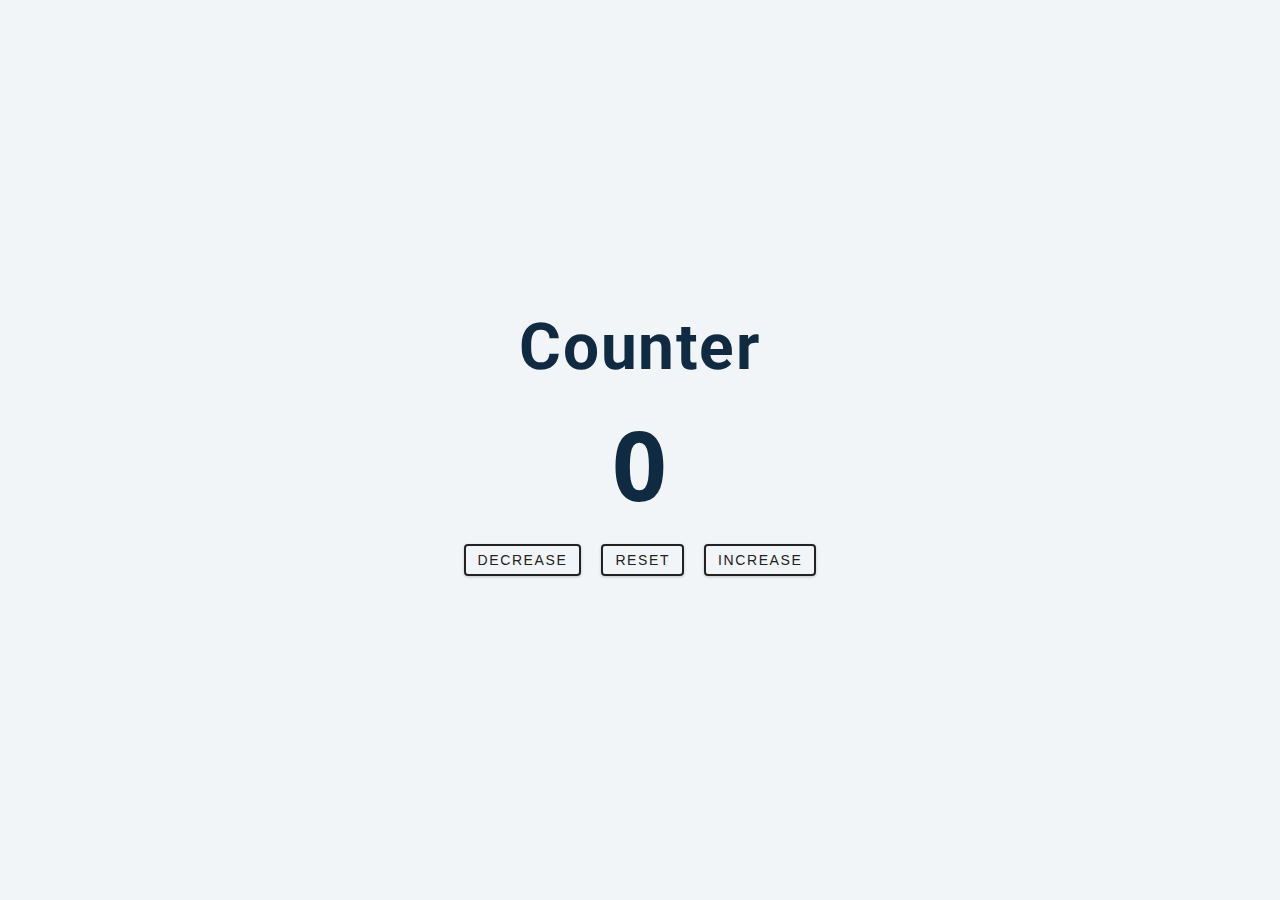
<file: counter/index.html>
<!DOCTYPE html>
<html lang="en">

<head>
    <meta charset="UTF-8" />
    <meta name="viewport" content="width=device-width, initial-scale=1.0" />
    <title>Counter</title>

    <!-- styles -->
    <link rel="stylesheet" href="styles.css" />
</head>

<body>
    <main>
        <div class="container">
            <h1>counter</h1>
            <span id="value">0</span>
            <div class="button-container">
                <button class="btn decrease">decrease</button>
                <button class="btn reset">reset</button>
                <button class="btn increase">increase</button>
            </div>
        </div>
    </main>
    <!-- javascript -->
    <script src="app.js"></script>
</body>

</html>
</file>
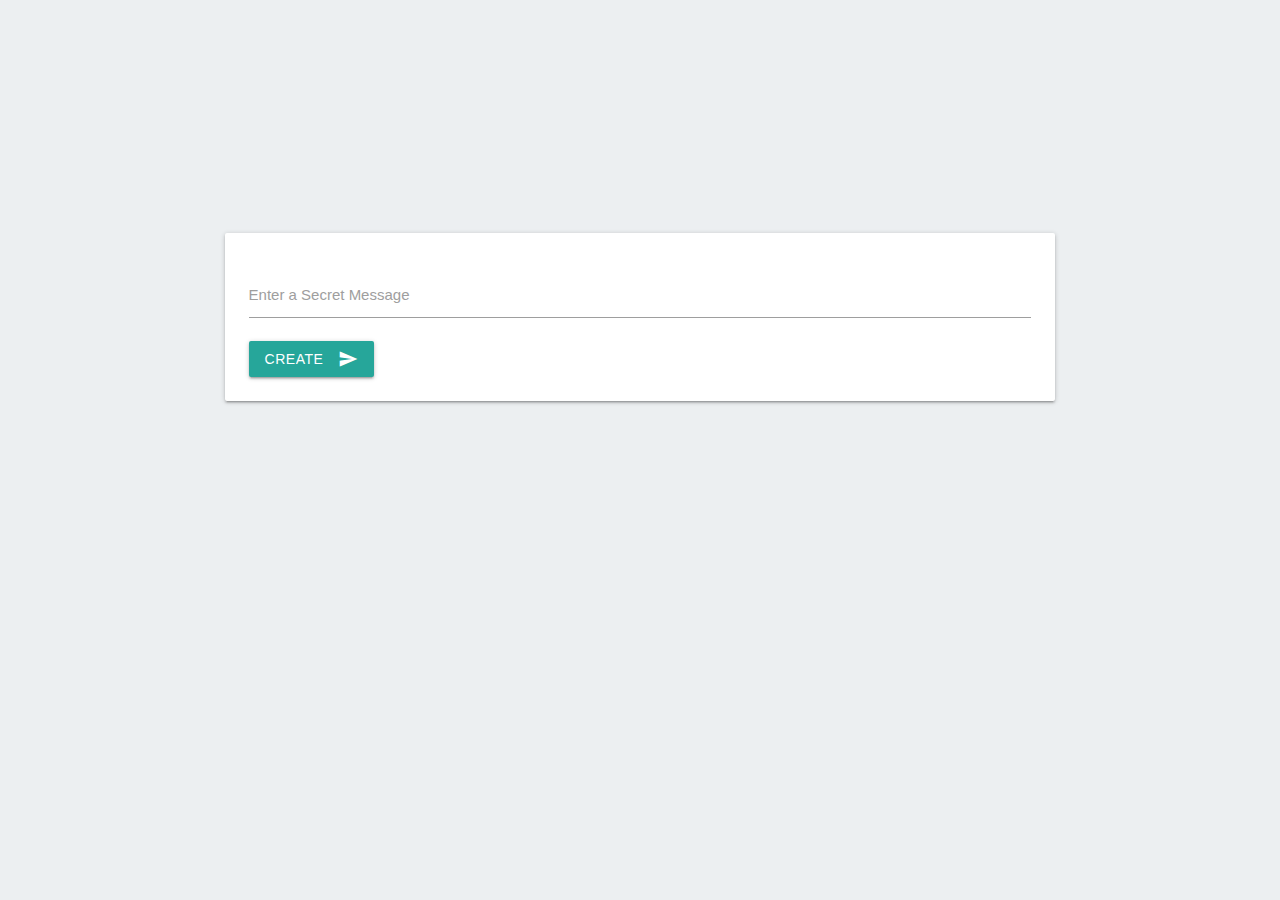
<file: message/index.html>
<!DOCTYPE html>
<html lang="en">
<head>
    <meta charset="UTF-8">
    <meta http-equiv="X-UA-Compatible" content="IE=edge">
    <meta name="viewport" content="width=device-width, initial-scale=1.0">
    <link href="https://fonts.googleapis.com/icon?family=Material+Icons" rel="stylesheet">
    <link rel="stylesheet" href="https://cdnjs.cloudflare.com/ajax/libs/materialize/1.0.0/css/materialize.min.css">
    <title>Secret Message Mini App in Vanilla JS</title>
</head>
<body class="blue-grey lighten-5">
    <div class="row" style="margin-top: 25vh;">
        <div class="col s8 offset-s2">

            <div id="messageShow" class="card-panel hoverable hide">
                <h1 style="word-break: break-word;"></h1>
                <div>
                    <a href="index.html">Create your own secret message</a>
                </div>
            </div>

            <div id="messageForm" class="card-panel hoverable">
                <form id="messageForm">
                    <div class="input-field">
                        <input id="messageInput" type="text">
                        <label for="messageInput">Enter a Secret Message</label>
                    </div>
                    <button class="btn waves-effect waves-light ">
                        Create
                        <i class="material-icons right">send</i>
                    </button>
                </form>
            </div>

            <div id="linkForm" class="card-panel hoverable hide">
                <div>
                    Share this link with a friend
                    <input type="text" id="linkInput" value="">
                    <span class="grey-text">Copy this url and paste into new browser tab/window to decrypt it</span>
                </div>
            </div>
        </div>
    </div>
    <script src="https://cdnjs.cloudflare.com/ajax/libs/materialize/1.0.0/js/materialize.min.js" defer></script>
    <script src="index.js"></script>
</body>
</html>
</file>
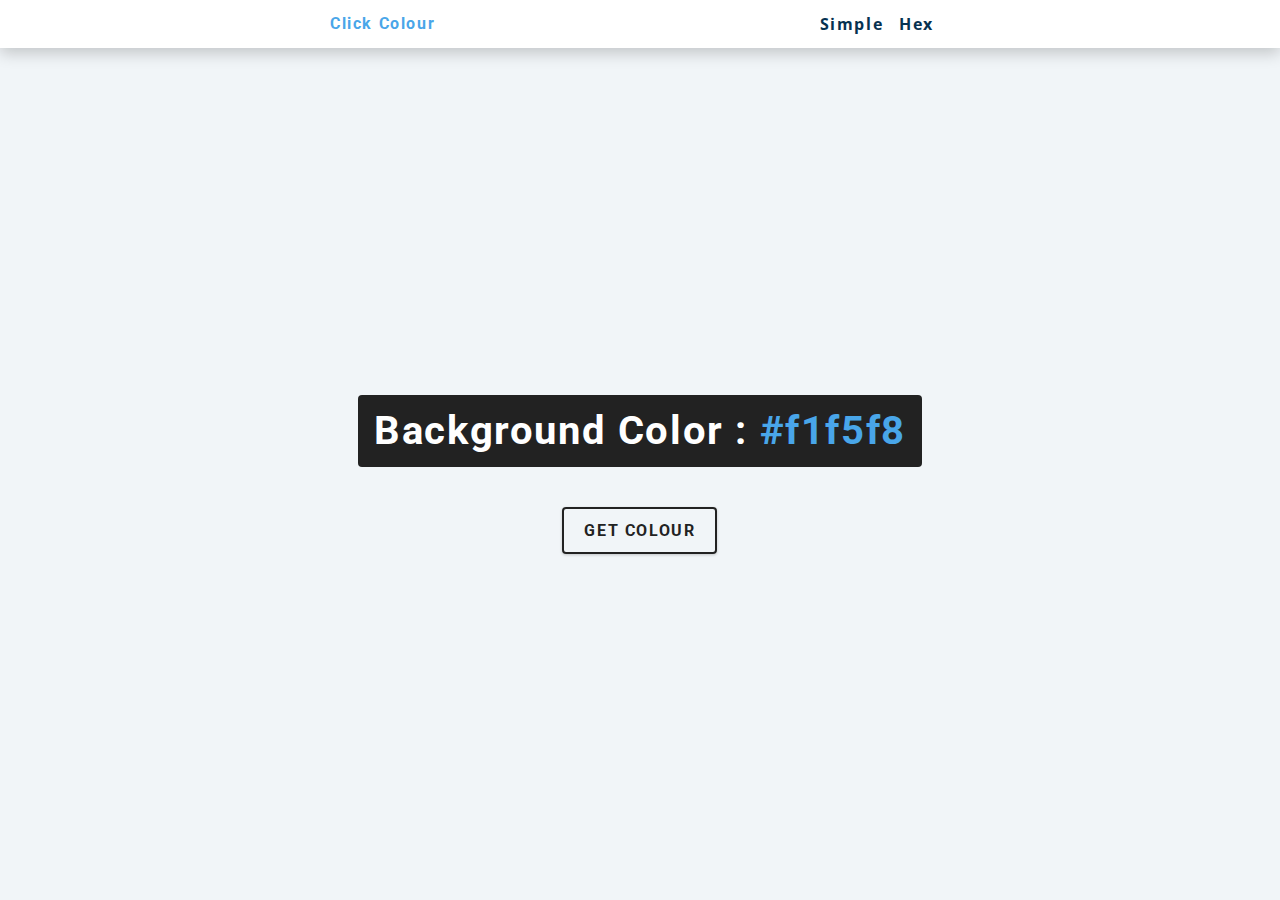
<file: randomColor/index.html>
<!DOCTYPE html>
<html lang="en">

<head>
    <meta charset="UTF-8" />
    <meta name="viewport" content="width=device-width, initial-scale=1.0" />
    <link rel="icon" type="image/png" href="favicon.png" />
    <title>Hex code colour</title>

    <!-- styles -->
    <link rel="stylesheet" href="styles.css" />
</head>

<body>
    <nav>
        <div class="nav-center">
            <h4>Click colour</h4>
            <ul class="nav-links">
                <li><a href="index.html">simple</a></li>
                <li><a href="hex.html">hex</a></li>
            </ul>
        </div>
    </nav>
    <main>
        <div class="container">
            <h2>background color : <span class="color">#f1f5f8</span></h2>
            <button class="btn btn-hero" id="btn">get colour</button>
        </div>
    </main>
    <!-- javascript -->
    <script src="app.js"></script>
</body>
</html>
</file>
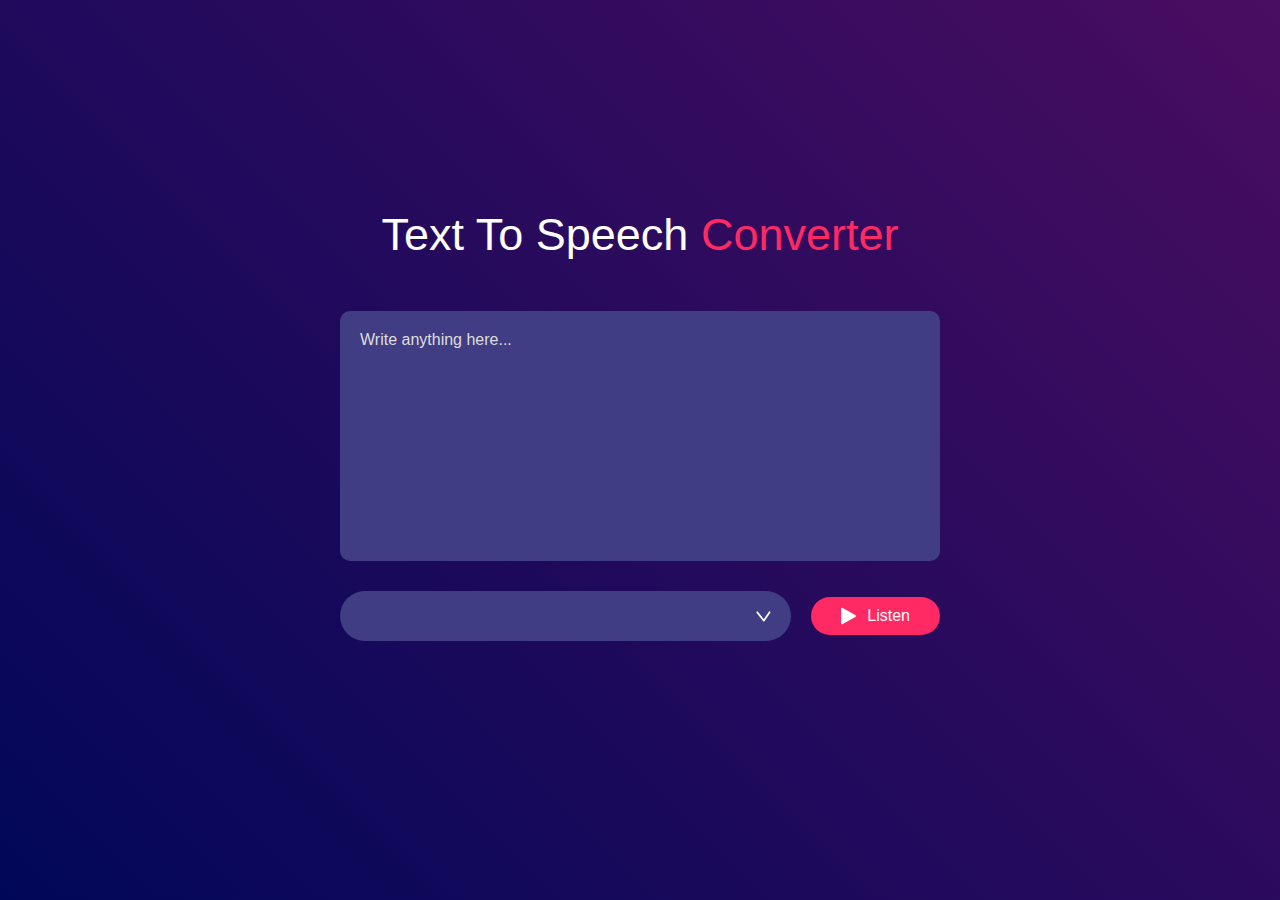
<file: text-to-speech/index.html>
<!DOCTYPE html>
<html lang="en">
<head>
    <meta charset="UTF-8">
    <meta name="viewport" content="width=device-width, initial-scale=1.0">
    <title>
        Text To Speech Converter - kunald08
    </title>
    <link rel="stylesheet" href="style.css">
</head>
<body>
    <div class="hero">
        <h1>Text To Speech <span>Converter</span></h1>
        <textarea placeholder="Write anything here..."></textarea>
        <div class="row">
            <select></select>
            <button><img src="./images/play.png" alt="">Listen</button>
        </div>
    </div>


    <script src="script.js"></script>
</body>
</html>
</file>
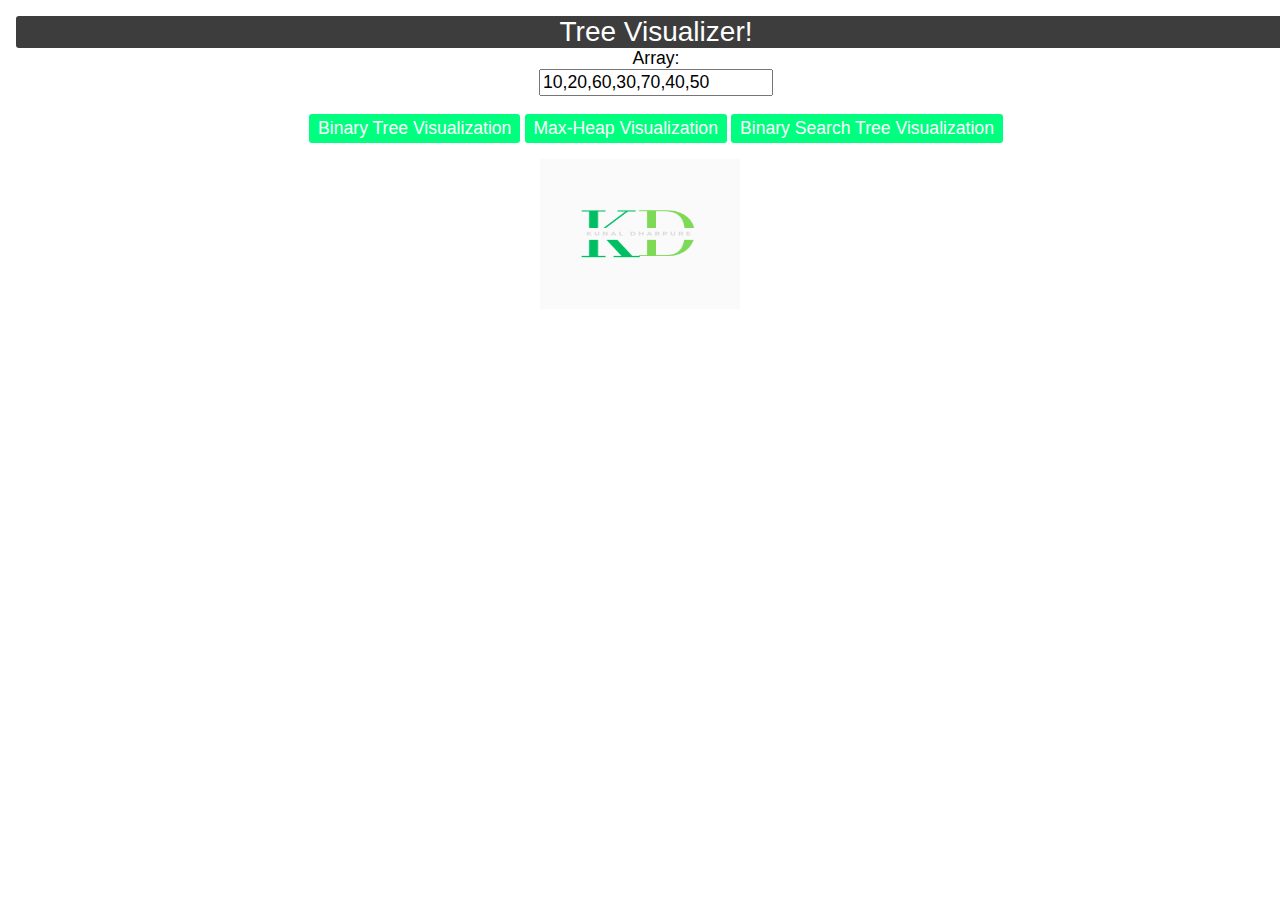
<file: Tree-Visualizer/index.html>
<!DOCTYPE html>
<html lang="en">
<head>
    <meta charset="UTF-8">
    <meta name="viewport" content="width=device-width, initial-scale=1.0">
    <link rel="stylesheet" href="style.css">
    <title>Tree Visualizer!</title>
</head>
<body>

    <header>

        <div id="title">Tree Visualizer!</div>
        <label>Array:</label> <br>
        <input type="text" id="array-input" name="array">
        <div id="option">
            <button onclick="treeAndArray()">Binary Tree Visualization</button>
            <button onclick="heapify()">Max-Heap Visualization</button>
            <button onclick="createBinarySearchTree()">Binary Search Tree Visualization</button>
        </div>
    </header>

    <img src="logo.png" alt="ha bhai logo tha!" width="200" height="150">
    <div id="blurb">
        <div id="visual-title"></div>
        <div id="instructions"></div>
    </div>
    
    <div id="binary-tree"></div>
    <div id="array-visual"></div>



    <script src="https://d3js.org/d3.v5.min.js"></script>
    <script src="./js/nodes.js"></script>
    <script src="./js/heap.js"></script>
    <script src="./js/app.js"></script>
</body>
</html>
</file>
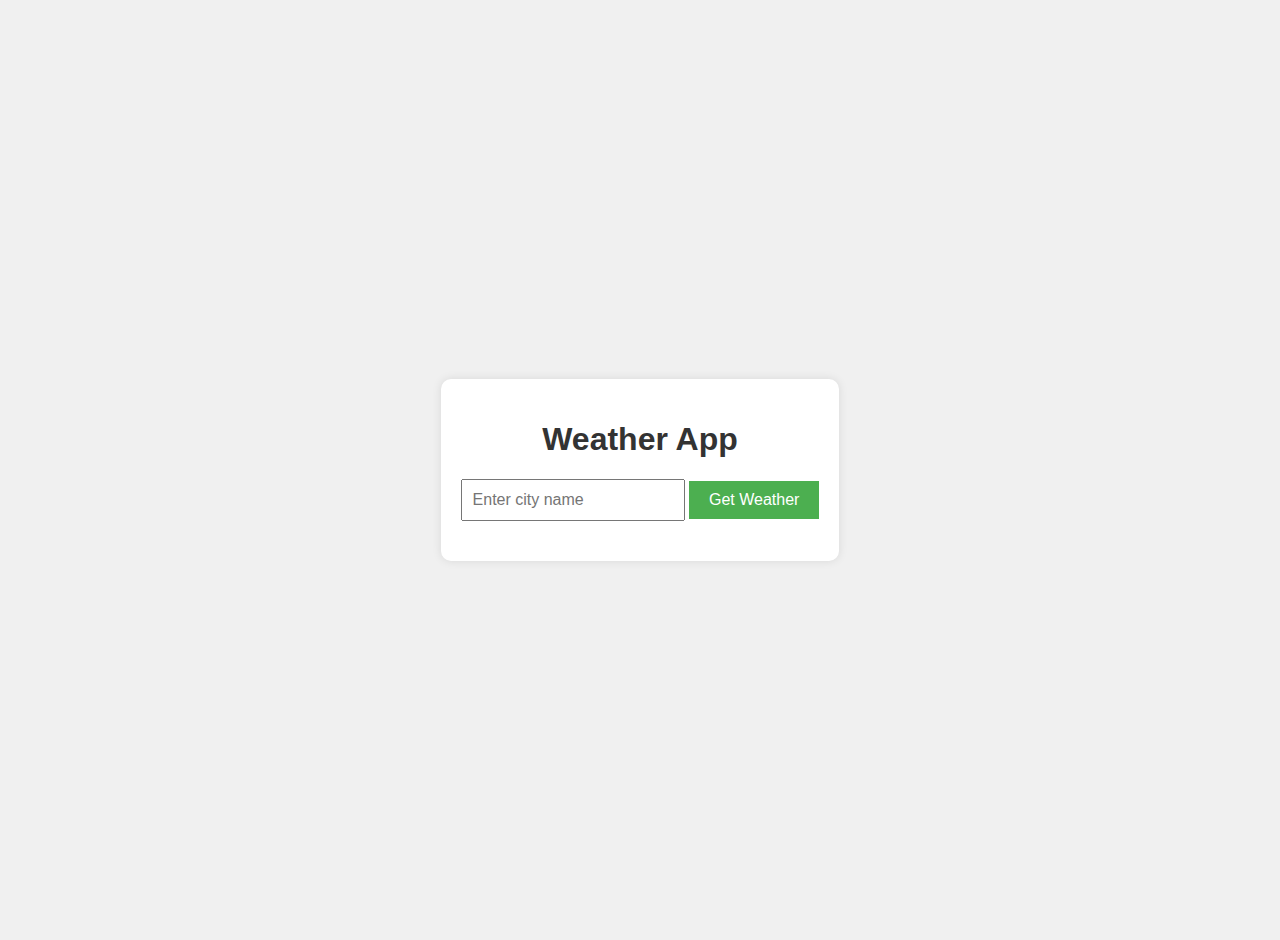
<file: weather/index.html>
<!DOCTYPE html>
<html lang="en">
<head>
    <meta charset="UTF-8">
    <meta name="viewport" content="width=device-width, initial-scale=1.0">
    <link rel="icon" type="image/x-icon" href="favicon.png">

    <title>Weather App</title>
    <style>
        body {
            font-family: Arial, sans-serif;
            background-color: #f0f0f0;
            margin: 0;
            padding: 20px;
            display: flex;
            justify-content: center;
            align-items: center;
            min-height: 100vh;
        }
        .container {
            background-color: white;
            padding: 20px;
            border-radius: 10px;
            box-shadow: 0 0 10px rgba(0,0,0,0.1);
            text-align: center;
        }
        h1 {
            color: #333;
        }
        input {
            padding: 10px;
            font-size: 16px;
            width: 200px;
        }
        button {
            padding: 10px 20px;
            font-size: 16px;
            background-color: #4CAF50;
            color: white;
            border: none;
            cursor: pointer;
            transition: background-color 0.3s;
        }
        button:hover {
            background-color: #45a049;
        }
        #weather-info {
            margin-top: 20px;
        }
    </style>
</head>
<body>
    <div class="container">
        <h1>Weather App</h1>
        <input type="text" id="city-input" placeholder="Enter city name">
        <button onclick="getWeather()">Get Weather</button>
        <div id="weather-info"></div>
    </div>

    <script>
        function getWeather() {
            const cityInput = document.getElementById('city-input');
            const weatherInfo = document.getElementById('weather-info');
            const city = cityInput.value;

            if (!city) {
                alert('Please enter a city name');
                return;
            }

            const apiKey = '017dc23f15e96f7cc6e86c85ea6d8daf'; // Replace with your OpenWeatherMap API key
            const apiUrl = `https://api.openweathermap.org/data/2.5/weather?q=${city}&appid=${apiKey}&units=metric`;

            fetch(apiUrl)
                .then(response => response.json())
                .then(data => {
                    if (data.cod === '404') {
                        weatherInfo.innerHTML = '<p>City not found. Please try again.</p>';
                    } else {
                        const temperature = data.main.temp;
                        const description = data.weather[0].description;
                        const humidity = data.main.humidity;
                        const windSpeed = data.wind.speed;

                        weatherInfo.innerHTML = `
                            <h2>${city}</h2>
                            <p>Temperature: ${temperature}°C</p>
                            <p>Description: ${description}</p>
                            <p>Humidity: ${humidity}%</p>
                            <p>Wind Speed: ${windSpeed} m/s</p>
                        `;
                    }
                })
                .catch(error => {
                    console.error('Error:', error);
                    weatherInfo.innerHTML = '<p>An error occurred. Please try again later.</p>';
                });
        }
    </script>
</body>
</html>
</file>
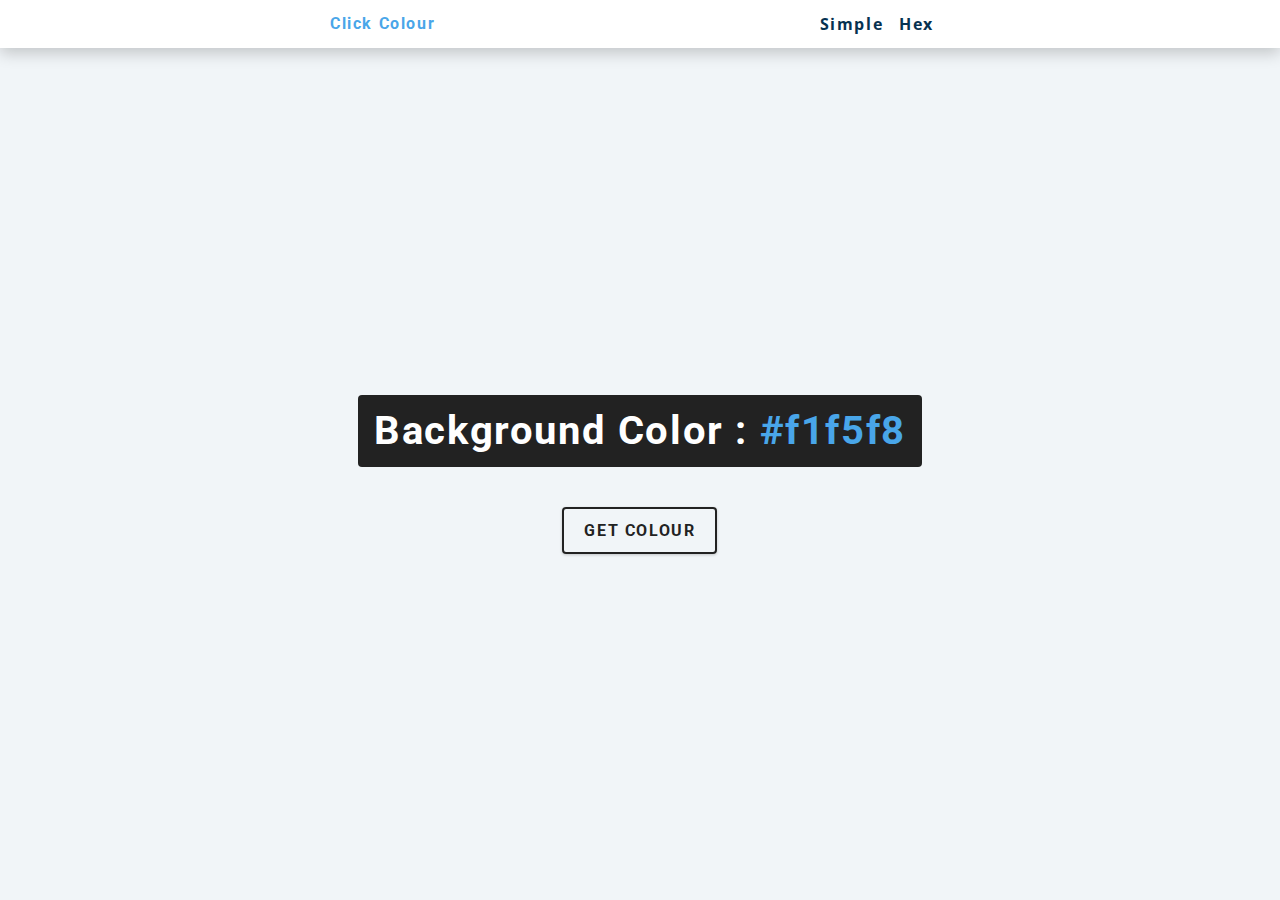
<file: randomColor/hex.html>
<!DOCTYPE html>
<html lang="en">

<head>
    <meta charset="UTF-8" />
    <meta name="viewport" content="width=device-width, initial-scale=1.0" />
    <link rel="icon" type="image/png" href="favicon.png" />
    <title>The name of the colour</title>

    <!-- styles -->
    <link rel="stylesheet" href="styles.css" />
</head>

<body>
    <nav>
        <div class="nav-center">
            <h4>Click colour</h4>
            <ul class="nav-links">
                <li><a href="index.html">simple</a></li>
                <li><a href="hex.html">hex</a></li>
            </ul>
        </div>
    </nav>
    <main>
        <div class="container">
            <h2>background color : <span class="color">#f1f5f8</span></h2>
            <button class="btn btn-hero" id="btn">get colour</button>
        </div>
    </main>
    <!-- javascript -->
    <script src="hex.js"></script>
</body>
</html>
</file>
<file: counter/styles.css>
/*
=============== 
Fonts
===============
*/
@import url("https://fonts.googleapis.com/css?family=Open+Sans|Roboto:400,700&display=swap");

/*
=============== 
Variables
===============
*/

:root {
    /* dark shades of primary color*/
    --clr-primary-1: hsl(205, 86%, 17%);
    --clr-primary-2: hsl(205, 77%, 27%);
    --clr-primary-3: hsl(205, 72%, 37%);
    --clr-primary-4: hsl(205, 63%, 48%);
    /* primary/main color */
    --clr-primary-5: hsl(205, 78%, 60%);
    /* lighter shades of primary color */
    --clr-primary-6: hsl(205, 89%, 70%);
    --clr-primary-7: hsl(205, 90%, 76%);
    --clr-primary-8: hsl(205, 86%, 81%);
    --clr-primary-9: hsl(205, 90%, 88%);
    --clr-primary-10: hsl(205, 100%, 96%);
    /* darkest grey - used for headings */
    --clr-grey-1: hsl(209, 61%, 16%);
    --clr-grey-2: hsl(211, 39%, 23%);
    --clr-grey-3: hsl(209, 34%, 30%);
    --clr-grey-4: hsl(209, 28%, 39%);
    /* grey used for paragraphs */
    --clr-grey-5: hsl(210, 22%, 49%);
    --clr-grey-6: hsl(209, 23%, 60%);
    --clr-grey-7: hsl(211, 27%, 70%);
    --clr-grey-8: hsl(210, 31%, 80%);
    --clr-grey-9: hsl(212, 33%, 89%);
    --clr-grey-10: hsl(210, 36%, 96%);
    --clr-white: #fff;
    --clr-red-dark: hsl(360, 67%, 44%);
    --clr-red-light: hsl(360, 71%, 66%);
    --clr-green-dark: hsl(125, 67%, 44%);
    --clr-green-light: hsl(125, 71%, 66%);
    --clr-black: #222;
    --ff-primary: "Roboto", sans-serif;
    --ff-secondary: "Open Sans", sans-serif;
    --transition: all 0.3s linear;
    --spacing: 0.1rem;
    --radius: 0.25rem;
    --light-shadow: 0 5px 15px rgba(0, 0, 0, 0.1);
    --dark-shadow: 0 5px 15px rgba(0, 0, 0, 0.2);
    --max-width: 1170px;
    --fixed-width: 620px;
}
/*
=============== 
Global Styles
===============
*/

*,
::after,
::before {
    margin: 0;
    padding: 0;
    box-sizing: border-box;
}
body {
    font-family: var(--ff-secondary);
    background: var(--clr-grey-10);
    color: var(--clr-grey-1);
    line-height: 1.5;
    font-size: 0.875rem;
}
ul {
    list-style-type: none;
}
a {
    text-decoration: none;
}
h1,
h2,
h3,
h4 {
    letter-spacing: var(--spacing);
    text-transform: capitalize;
    line-height: 1.25;
    margin-bottom: 0.75rem;
    font-family: var(--ff-primary);
}
h1 {
    font-size: 3rem;
}
h2 {
    font-size: 2rem;
}
h3 {
    font-size: 1.25rem;
}
h4 {
    font-size: 0.875rem;
}
p {
    margin-bottom: 1.25rem;
    color: var(--clr-grey-5);
}
@media screen and (min-width: 800px) {
    h1 {
        font-size: 4rem;
    }
    h2 {
        font-size: 2.5rem;
    }
    h3 {
        font-size: 1.75rem;
    }
    h4 {
        font-size: 1rem;
    }
    body {
        font-size: 1rem;
    }
    h1,
    h2,
    h3,
    h4 {
        line-height: 1;
    }
}
/*  global classes */

/* section */
.section {
    padding: 5rem 0;
}

.section-center {
    width: 90vw;
    margin: 0 auto;
    max-width: 1170px;
}
@media screen and (min-width: 992px) {
    .section-center {
        width: 95vw;
    }
}
main {
    min-height: 100vh;
    display: grid;
    place-items: center;
}

/*
=============== 
Counter
===============
*/

main {
    min-height: 100vh;
    display: grid;
    place-items: center;
}
.container {
    text-align: center;
}
#value {
    font-size: 6rem;
    font-weight: bold;
}
.btn {
    text-transform: uppercase;
    background: transparent;
    color: var(--clr-black);
    padding: 0.375rem 0.75rem;
    letter-spacing: var(--spacing);
    display: inline-block;
    transition: var(--transition);
    font-size: 0.875rem;
    border: 2px solid var(--clr-black);
    cursor: pointer;
    box-shadow: 0 1px 3px rgba(0, 0, 0, 0.2);
    border-radius: var(--radius);
    margin: 0.5rem;
}
.btn:hover {
    color: var(--clr-white);
    background: var(--clr-black);
}
</file>
<file: randomColor/styles.css>
/*
=============== 
Fonts
===============
*/
@import url("https://fonts.googleapis.com/css?family=Open+Sans|Roboto:400,700&display=swap");

/*
=============== 
Variables
===============
*/

:root {
    /* dark shades of primary color*/
    --clr-primary-1: hsl(205, 86%, 17%);
    --clr-primary-2: hsl(205, 77%, 27%);
    --clr-primary-3: hsl(205, 72%, 37%);
    --clr-primary-4: hsl(205, 63%, 48%);
    /* primary/main color */
    --clr-primary-5: hsl(205, 78%, 60%);
    /* lighter shades of primary color */
    --clr-primary-6: hsl(205, 89%, 70%);
    --clr-primary-7: hsl(205, 90%, 76%);
    --clr-primary-8: hsl(205, 86%, 81%);
    --clr-primary-9: hsl(205, 90%, 88%);
    --clr-primary-10: hsl(205, 100%, 96%);
    /* darkest grey - used for headings */
    --clr-grey-1: hsl(209, 61%, 16%);
    --clr-grey-2: hsl(211, 39%, 23%);
    --clr-grey-3: hsl(209, 34%, 30%);
    --clr-grey-4: hsl(209, 28%, 39%);
    /* grey used for paragraphs */
    --clr-grey-5: hsl(210, 22%, 49%);
    --clr-grey-6: hsl(209, 23%, 60%);
    --clr-grey-7: hsl(211, 27%, 70%);
    --clr-grey-8: hsl(210, 31%, 80%);
    --clr-grey-9: hsl(212, 33%, 89%);
    --clr-grey-10: hsl(210, 36%, 96%);
    --clr-white: #fff;
    --clr-red-dark: hsl(360, 67%, 44%);
    --clr-red-light: hsl(360, 71%, 66%);
    --clr-green-dark: hsl(125, 67%, 44%);
    --clr-green-light: hsl(125, 71%, 66%);
    --clr-black: #222;
    --ff-primary: "Roboto", sans-serif;
    --ff-secondary: "Open Sans", sans-serif;
    --transition: all 0.3s linear;
    --spacing: 0.1rem;
    --radius: 0.25rem;
    --light-shadow: 0 5px 15px rgba(0, 0, 0, 0.1);
    --dark-shadow: 0 5px 15px rgba(0, 0, 0, 0.2);
    --max-width: 1170px;
    --fixed-width: 620px;
}
/*
=============== 
Global Styles
===============
*/

*,
::after,
::before {
    margin: 0;
    padding: 0;
    box-sizing: border-box;
}
body {
    font-family: var(--ff-secondary);
    background: var(--clr-grey-10);
    color: var(--clr-grey-1);
    line-height: 1.5;
    font-size: 0.875rem;
    transition: background-color 500ms ease-in-out;
}
ul {
    list-style-type: none;
}
a {
    text-decoration: none;
}
h1,
h2,
h3,
h4 {
    letter-spacing: var(--spacing);
    text-transform: capitalize;
    line-height: 1.25;
    margin-bottom: 0.75rem;
    font-family: var(--ff-primary);
}
h1 {
    font-size: 3rem;
}
h2 {
    font-size: 2rem;
}
h3 {
    font-size: 1.25rem;
}
h4 {
    font-size: 0.875rem;
}
p {
    margin-bottom: 1.25rem;
    color: var(--clr-grey-5);
}
@media screen and (min-width: 800px) {
    h1 {
        font-size: 4rem;
    }
    h2 {
        font-size: 2.5rem;
    }
    h3 {
        font-size: 1.75rem;
    }
    h4 {
        font-size: 1rem;
    }
    body {
        font-size: 1rem;
    }
    h1,
    h2,
    h3,
    h4 {
        line-height: 1;
    }
}
/*  global classes */

/* section */
.section {
    padding: 5rem 0;
}

.section-center {
    width: 90vw;
    margin: 0 auto;
    max-width: 1170px;
}
@media screen and (min-width: 992px) {
    .section-center {
        width: 95vw;
    }
}
main {
    min-height: 100vh;
    display: grid;
    place-items: center;
}

/*
=============== 
Nav
===============
*/
nav {
    background: var(--clr-white);
    height: 3rem;
    display: grid;
    align-items: center;
    box-shadow: var(--dark-shadow);
}
.nav-center {
    width: 90vw;
    max-width: var(--fixed-width);
    margin: 0 auto;
    display: flex;
    align-items: center;
    justify-content: space-between;
}
.nav-center h4 {
    margin-bottom: 0;
    color: var(--clr-primary-5);
}
.nav-links {
    display: flex;
}
nav a {
    text-transform: capitalize;
    font-weight: 700;
    font-size: 1rem;
    color: var(--clr-primary-1);
    letter-spacing: var(--spacing);
    margin-right: 1rem;
}
nav a:hover {
    color: var(--clr-primary-5);
}
/*
=============== 
Container
===============
*/
main {
    min-height: calc(100vh - 3rem);
    display: grid;
    place-items: center;
}
.container {
    text-align: center;
}
.container h2 {
    background: var(--clr-black);
    color: var(--clr-white);
    padding: 1rem;
    border-radius: var(--radius);
    margin-bottom: 2.5rem;
}
.color {
    color: var(--clr-primary-5);
    text-transform: lowercase;
}
.btn-hero {
    font-family: var(--ff-primary);
    text-transform: uppercase;
    background: transparent;
    color: var(--clr-black);
    letter-spacing: var(--spacing);
    display: inline-block;
    font-weight: 700;
    transition: var(--transition);
    border: 2px solid var(--clr-black);
    cursor: pointer;
    box-shadow: 0 1px 3px rgba(0, 0, 0, 0.2);
    border-radius: var(--radius);
    font-size: 1rem;
    padding: 0.75rem 1.25rem;
}
.btn-hero:hover {
    color: var(--clr-white);
    background: var(--clr-black);
}
</file>
<file: text-to-speech/style.css>
* {
    margin: 0;
    padding: 0;
    font-family: 'Poppins', sans-serif;
    box-sizing: border-box;
}
.hero {

    width: 100%;
    min-height: 100vh;
    background: linear-gradient(45deg, #010758, #490d61);
    display: flex;
    align-items: center;
    justify-content: center;
    flex-direction: column;
    color: #ffffff;
}

.hero h1{
    font-size: 45px;
    font-weight: 500;
    margin-top: -50px;
    margin-bottom: 50px;
}
.hero h1 span {
    color: #ff2964;
}

textarea {
    width: 600px;
    height: 250px;
    background: #403d84;
    color: #fff;
    font-size: 15px;
    border: 0;
    outline: 0;
    padding: 20px;
    border-radius: 10px;
    resize: none;
    margin-bottom: 30px;
}
textarea::placeholder {
    font-size: 16px;
    color: #ddd;
}
.row {
    width: 600px;
    display: flex;
    align-items: center;
    gap: 20px;
}

button{
    background: #ff2963;
    color: #fff;
    font-size: 16px;
    padding: 10px 30px;
    border-radius: 35px;
    border: 0;
    outline: 0;
    cursor: pointer;
    display: flex;
    align-items: center;
}

button img{
    width: 16px;
    margin-right: 10px;

}
select{
    flex: 1;
    color: #fff;
    background: #403d84;
    height: 50px;
    padding: 0 20px;
    outline: 0;
    border: 0;
    border-radius: 35px;
    appearance: none;
    background-image: url(images/dropdown.png);
    background-repeat: no-repeat;
    background-size: 15px;
    background-position-x: calc(100% - 20px);
    background-position-y: 20px;
}
</file>
<file: Tree-Visualizer/style.css>
html {
    margin: 0;
    padding: 0;
}

body {
    background-color: rgb(255, 255, 255);
    text-align: center;
    font-family: Arial, Helvetica, sans-serif;
    margin: 0;
    padding: 0;
}

input {
    font-size: 1.1em;
}

label {
    font-size: 1.1em;
}

#title {
    background-color: rgb(61, 61, 61);
    font-size: 1.1em;
    color: white;

    border: none;
    border-radius: 3px;
    font-weight: normal;
    font-size: 1.75em;
}

#blurb {
    background-color: rgba(255, 255, 255, 0.386);
    text-align: center;
    margin: 1em auto 1em auto;
    width: 500px;
    padding: -5em;
    border-radius: 5px;
}

#visual-title {
    font-weight: bold;
    font-size: 1.2em;
    padding-bottom: .5em;
}

#array-visual {
    margin: 1em;
}

header {
    background-color: rgb(255, 255, 255);

    background-size: cover;
    width: 100%;
    padding: 1em;
    color: black;
}

button{
    margin-top: 1em;
    background-color: springgreen;
    font-size: 1.1em;
    color: white;
    padding: .25em .5em .25em .5em;
    border: none;
    border-radius: 3px;
    font-weight: normal;
}

rect:hover, circle:hover, text.circle:hover, text,rect:hover {
    cursor: pointer;
}

.subtext {
    font-size: .8em;
    font-weight: 400;
}

.svg-container {
    display: inline-block;
    position: relative;
    width: 100%;
    padding-bottom: 100%;
    vertical-align: top;
    overflow: hidden;
}

.svg-content-responsive {
    display: inline-block;
    position: absolute;
    top: 10px;
    left: 0;
}
</file>
